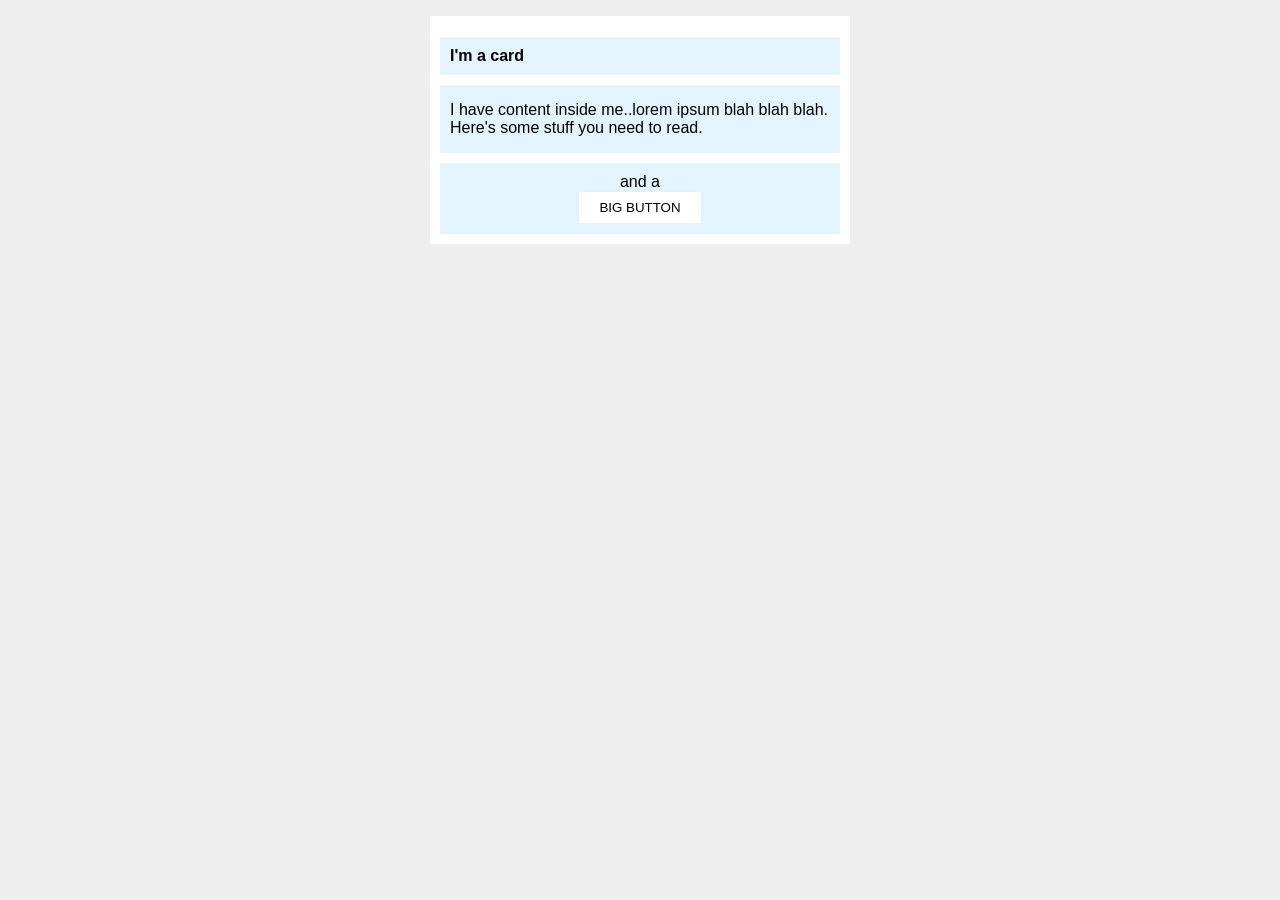
<file: foundations/block-and-inline/02-margin-and-padding-2/index.html>
<!DOCTYPE html>
<html lang="en">
  <head>
    <meta charset="UTF-8">
    <meta http-equiv="X-UA-Compatible" content="IE=edge">
    <meta name="viewport" content="width=device-width, initial-scale=1.0">
    <title>Margin and Padding exercise 2</title>
    <!-- <link rel="stylesheet" href="./solution/solution.css"> -->
    <link rel="stylesheet" href="style.css">
  </head>
  <body>
    <div class="card">
      <h1 class="title">I'm a card</h1>
      <div class="content">I have content inside me..lorem ipsum blah blah blah. Here's some stuff you need to read.</div>
      <div class="button-container">and a <button>BIG BUTTON</button></div>
    </div>
  </body>
</html>
</file>
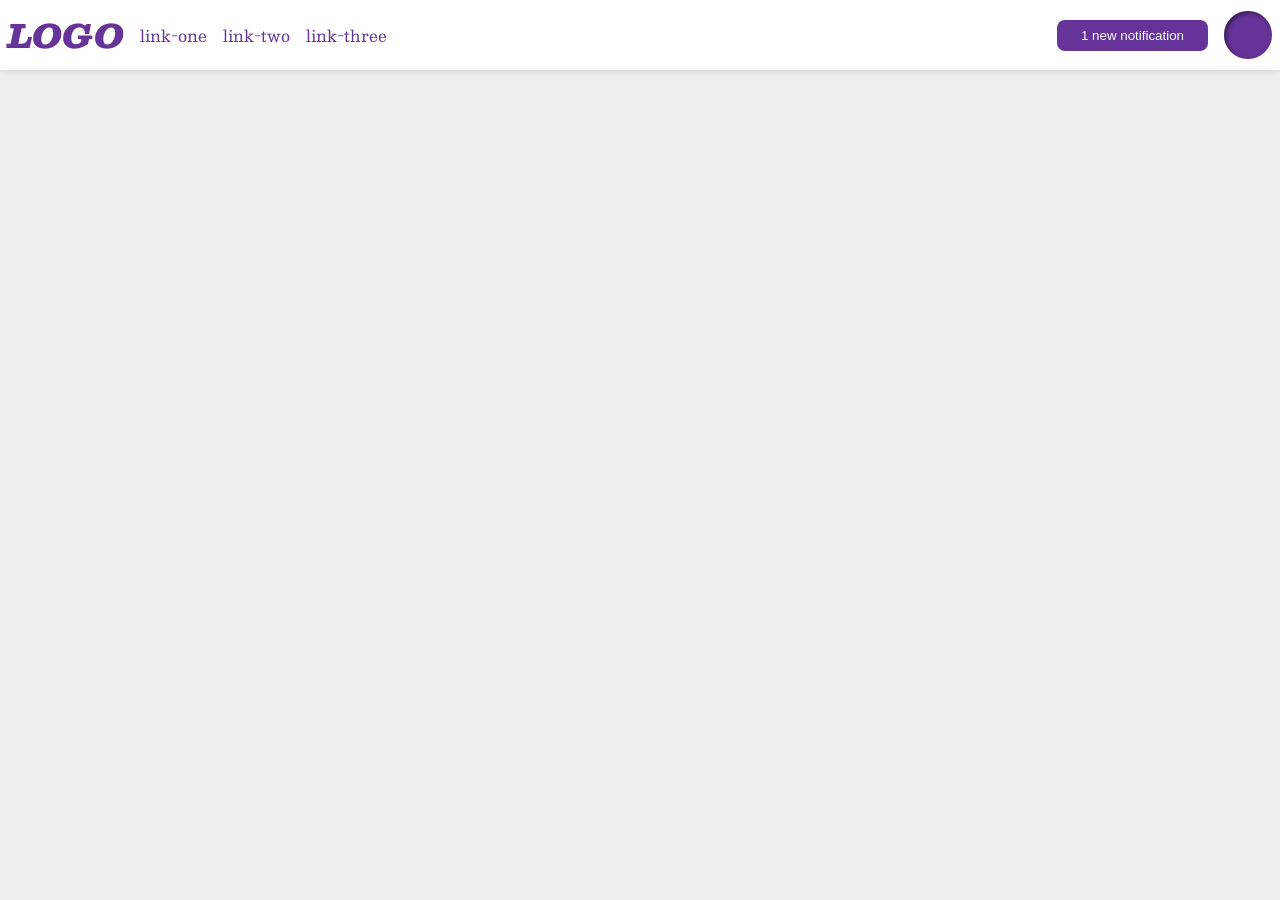
<file: foundations/flex/03-flex-header-2/index.html>
<!DOCTYPE html>
<html lang="en">
  <head>
    <meta charset="UTF-8">
    <meta http-equiv="X-UA-Compatible" content="IE=edge">
    <meta name="viewport" content="width=device-width, initial-scale=1.0">
    <title>Flex Header 2</title>
    <link rel="stylesheet" href="style.css">
  </head>
  <body>
    <div class="header">
      <div class="header-left">
        <div class="logo">
          LOGO
        </div>
        <ul class="links">
          <li><a href="https://google.com">link-one</a></li>
          <li><a href="https://google.com">link-two</a></li>
          <li><a href="https://google.com">link-three</a></li>
        </ul>
      </div> 
      <div class="header-right">
        <button class="notifications">
          1 new notification
        </button>
        <div class="profile-image"></div>
      </div>
    </div>
  </body>
</html>
</file>
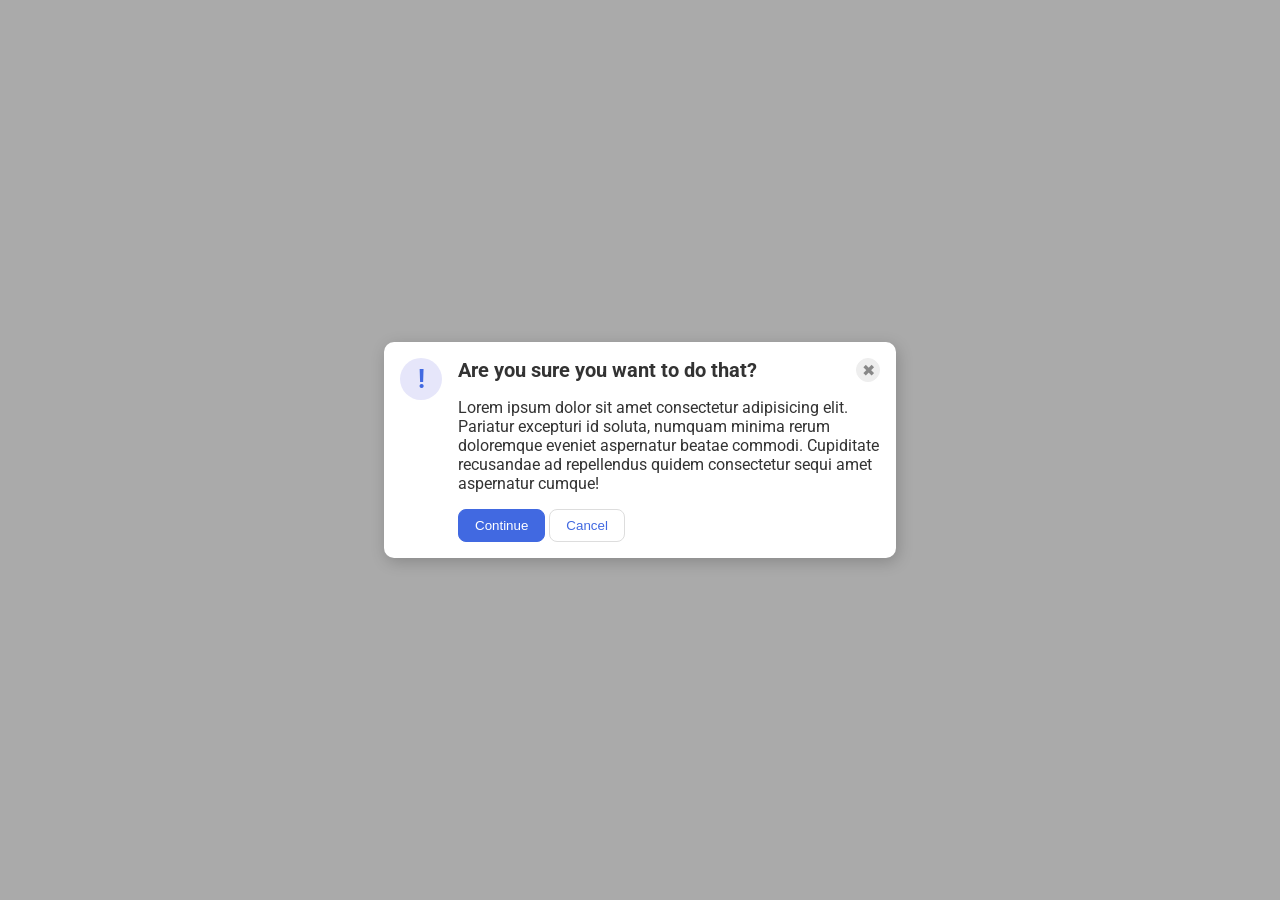
<file: foundations/flex/05-flex-modal/index.html>
<!DOCTYPE html>
<html lang="en">

<head>
  <meta charset="UTF-8">
  <meta http-equiv="X-UA-Compatible" content="IE=edge">
  <meta name="viewport" content="width=device-width, initial-scale=1.0">
  <link rel="stylesheet" href="style.css">
  <title>Modal</title>
</head>

<body>
  <div class="modal">
    <div class="icon">!</div>
    <div class="prompt">
      <div class="top">
        <div class="header">Are you sure you want to do that?</div>
        <button class="close-button">✖</button>
      </div>
      <div class="text">Lorem ipsum dolor sit amet consectetur adipisicing elit. Pariatur excepturi id soluta, numquam
        minima rerum doloremque eveniet aspernatur beatae commodi. Cupiditate recusandae ad repellendus quidem
        consectetur sequi amet aspernatur cumque!</div>
      <div class="options">
        <button class="continue">Continue</button>
        <button class="cancel">Cancel</button>
      </div>
    </div>
  </div>
</body>

</html>
</file>
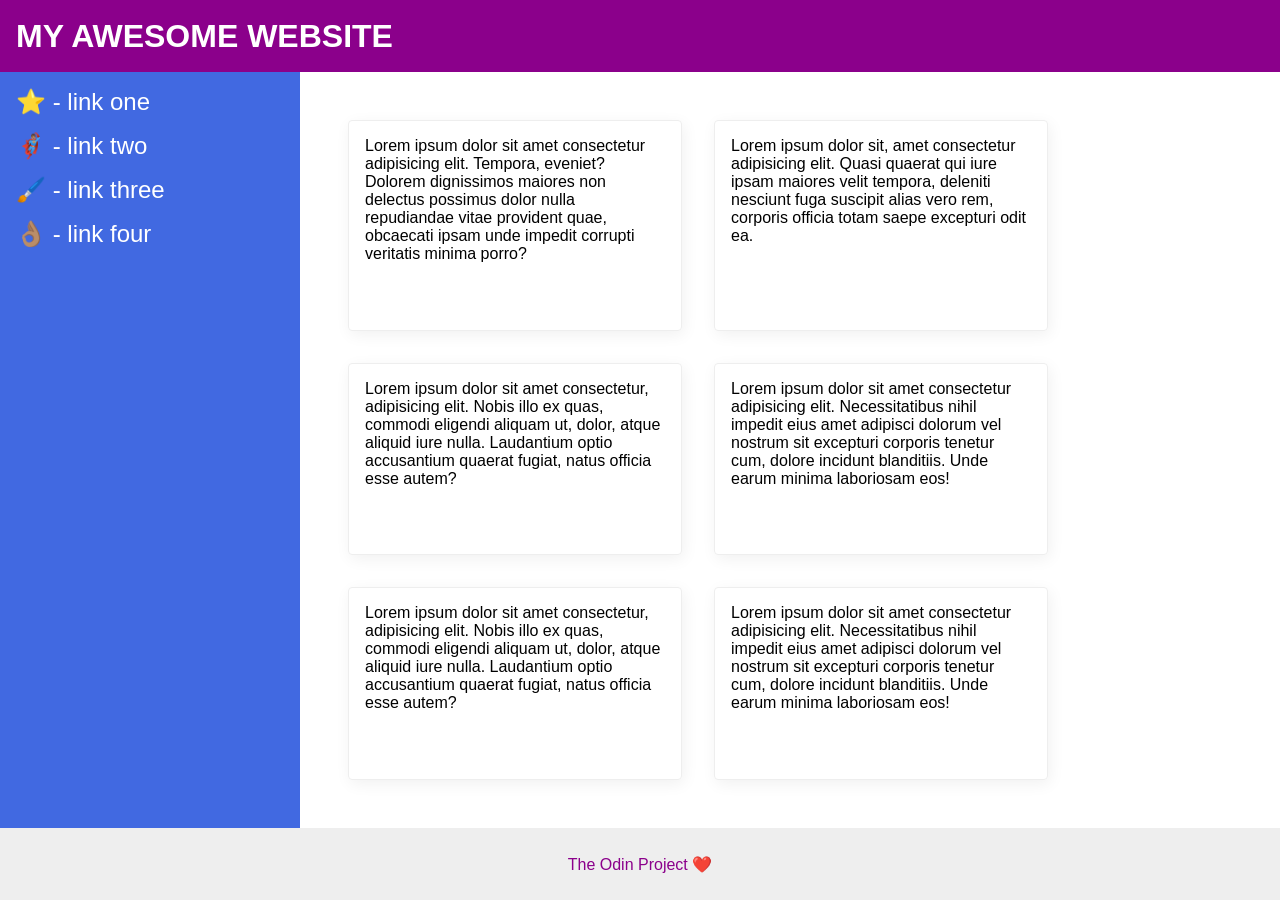
<file: foundations/flex/07-flex-layout-2/index.html>
<!DOCTYPE html>
<html lang="en">

<head>
  <meta charset="UTF-8">
  <meta http-equiv="X-UA-Compatible" content="IE=edge">
  <meta name="viewport" content="width=device-width, initial-scale=1.0">
  <title>The Holy Grail</title>
  <link rel="stylesheet" href="style.css">
</head>

<body>
  <div class="header">
    MY AWESOME WEBSITE
  </div>

  <div class="content">
    <div class="sidebar">
      <ul>
        <li><a href="#">⭐ - link one</a></li>
        <li><a href="#">🦸🏽‍♂️ - link two</a></li>
        <li><a href="#">🖌️ - link three</a></li>
        <li><a href="#">👌🏽 - link four</a></li>
      </ul>
    </div>

    <div class="cards-display">
      <div class="card">Lorem ipsum dolor sit amet consectetur adipisicing elit. Tempora, eveniet? Dolorem dignissimos
        maiores non delectus possimus dolor nulla repudiandae vitae provident quae, obcaecati ipsam unde impedit
        corrupti veritatis minima porro?</div>
      <div class="card">Lorem ipsum dolor sit, amet consectetur adipisicing elit. Quasi quaerat qui iure ipsam maiores
        velit tempora, deleniti nesciunt fuga suscipit alias vero rem, corporis officia totam saepe excepturi odit ea.
      </div>
      <div class="card">Lorem ipsum dolor sit amet consectetur, adipisicing elit. Nobis illo ex quas, commodi eligendi
        aliquam ut, dolor, atque aliquid iure nulla. Laudantium optio accusantium quaerat fugiat, natus officia esse
        autem?</div>
      <div class="card">Lorem ipsum dolor sit amet consectetur adipisicing elit. Necessitatibus nihil impedit eius amet
        adipisci dolorum vel nostrum sit excepturi corporis tenetur cum, dolore incidunt blanditiis. Unde earum minima
        laboriosam eos!</div>
      <div class="card">Lorem ipsum dolor sit amet consectetur, adipisicing elit. Nobis illo ex quas, commodi eligendi
        aliquam ut, dolor, atque aliquid iure nulla. Laudantium optio accusantium quaerat fugiat, natus officia esse
        autem?</div>
      <div class="card">Lorem ipsum dolor sit amet consectetur adipisicing elit. Necessitatibus nihil impedit eius amet
        adipisci dolorum vel nostrum sit excepturi corporis tenetur cum, dolore incidunt blanditiis. Unde earum minima
        laboriosam eos!</div>
    </div>
  </div>

  <div class="footer">
    The Odin Project ❤️
  </div>
</body>

</html>
</file>
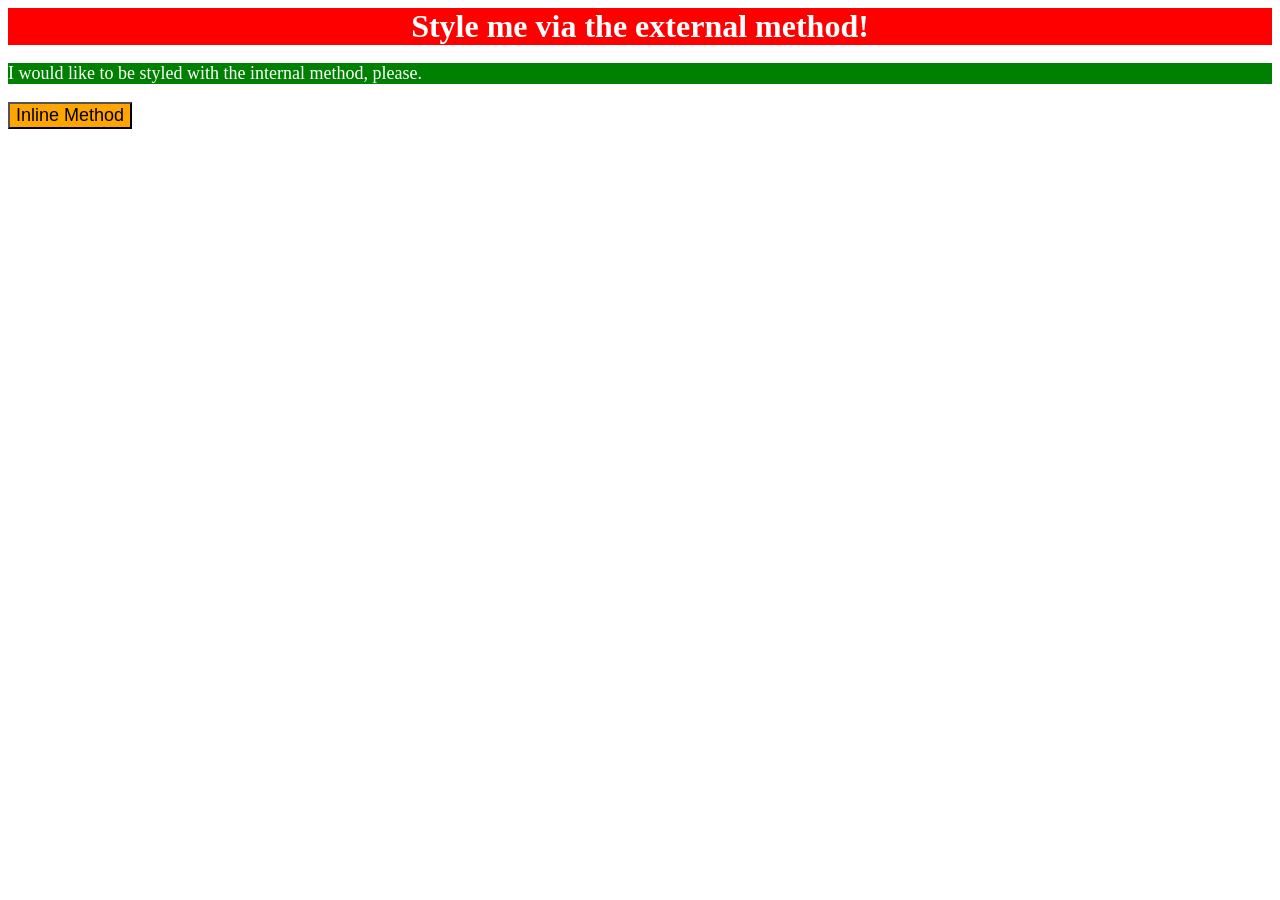
<file: foundations/intro-to-css/01-css-methods/index.html>
<!DOCTYPE html>
<html lang="en">
  <head>
    <meta charset="UTF-8">
    <meta http-equiv="X-UA-Compatible" content="IE=edge">
    <meta name="viewport" content="width=device-width, initial-scale=1.0">
    <link rel="stylesheet" href="./main.css">
    <title>Methods for Adding CSS</title>
    <style>
      p {
        background-color: green;
        color: white;
        font-size: 18px;
      }
    </style>
  </head>
  <body>
    <div>Style me via the external method!</div>
    <p>I would like to be styled with the internal method, please.</p>
    <button style="background-color: orange; font-size: 18px;">Inline Method</button>
  </body>
</html>
</file>
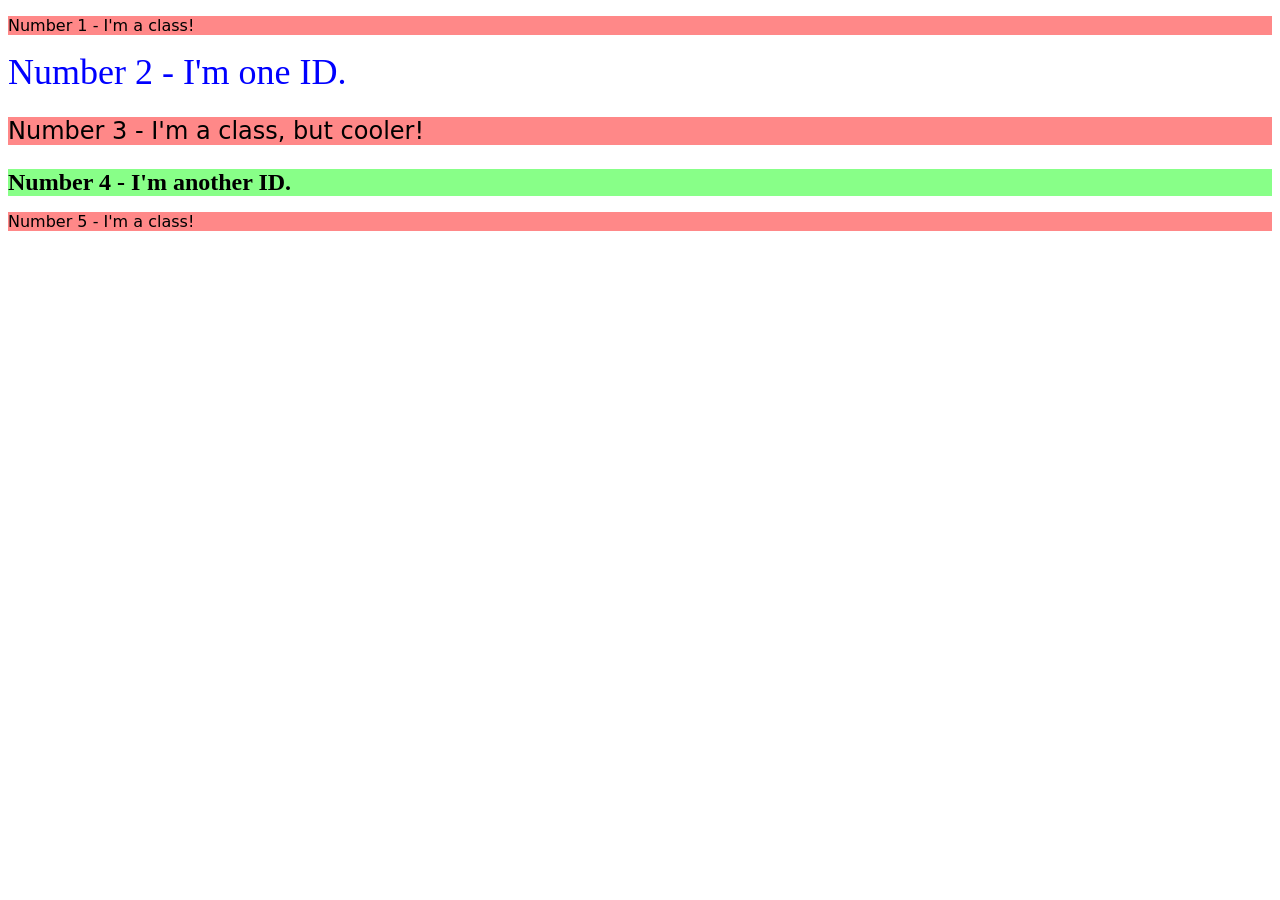
<file: foundations/intro-to-css/02-class-id-selectors/index.html>
<!DOCTYPE html>
<html lang="en">
  <head>
    <meta charset="UTF-8">
    <meta http-equiv="X-UA-Compatible" content="IE=edge">
    <meta name="viewport" content="width=device-width, initial-scale=1.0">
    <title>Class and ID Selectors</title>
    <link rel="stylesheet" href="style.css">
  </head>
  <body>
    <p class="odd-numbered">Number 1 - I'm a class!</p>
    <div id="first-even-numbered">Number 2 - I'm one ID.</div>
    <p class="odd-numbered third">Number 3 - I'm a class, but cooler!</p>
    <div id="second-even-numbered">Number 4 - I'm another ID.</div>
    <p class="odd-numbered">Number 5 - I'm a class!</p>
  </body>
</html>
</file>
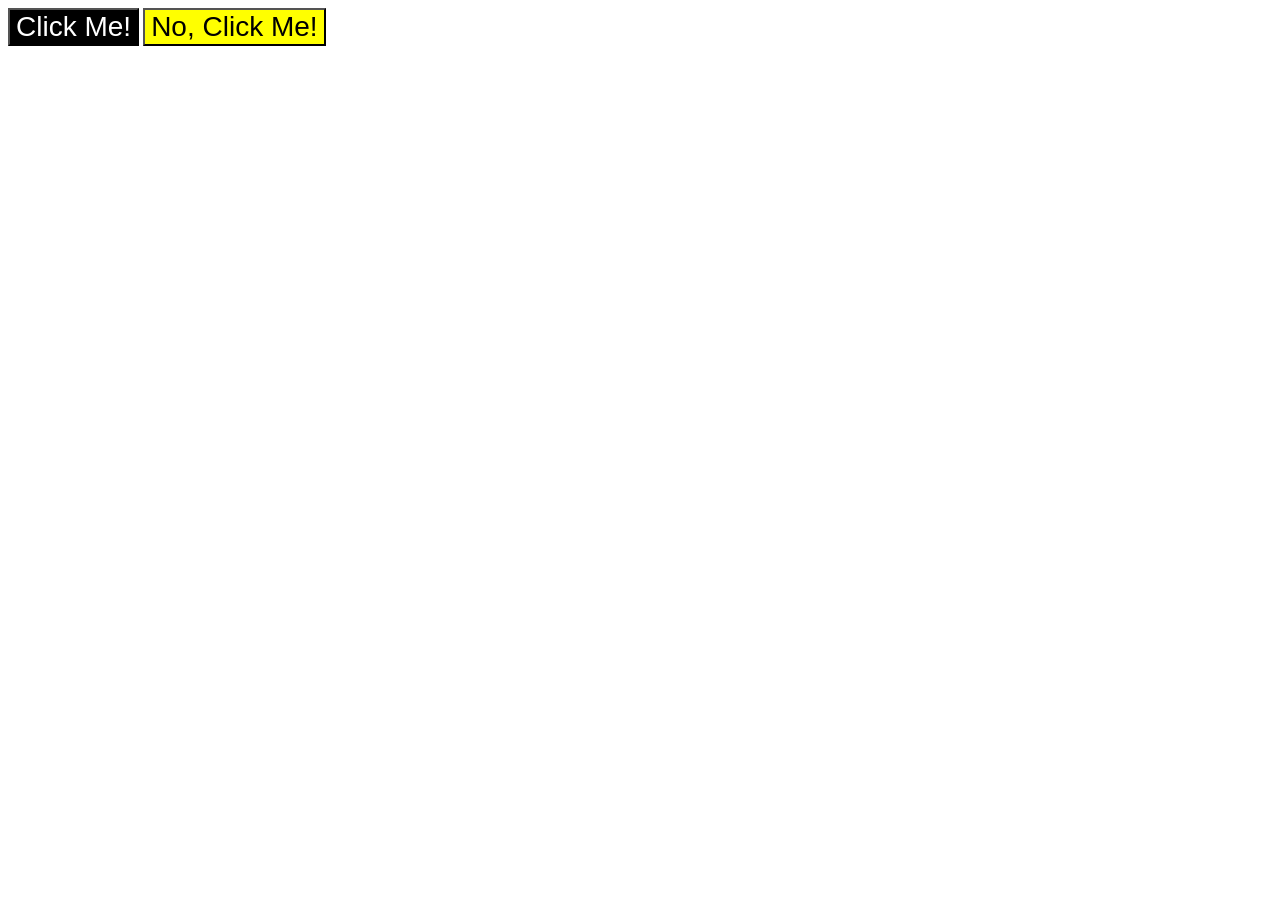
<file: foundations/intro-to-css/03-grouping-selectors/index.html>
<!DOCTYPE html>
<html lang="en">
  <head>
    <meta charset="UTF-8">
    <meta http-equiv="X-UA-Compatible" content="IE=edge">
    <meta name="viewport" content="width=device-width, initial-scale=1.0">
    <title>Grouping Selectors</title>
    <link rel="stylesheet" href="style.css">
  </head>
  <body>
    <button class="click-me">Click Me!</button>
    <button class="no-click-me">No, Click Me!</button>
  </body>
</html>
</file>
<file: foundations/block-and-inline/02-margin-and-padding-2/style.css>
body {
  background: #eee;
  font-family: Arial, sans-serif;
}

.card {
  width: 400px;
  background: #fff;
  margin: 16px auto;
  /* Start adding stuff here */
  padding: 10px;
}

.title {
  background: #e3f4ff;
  /* Start adding stuff here */
  font-size: 16px;
  padding: 10px;
}

.content {
  background: #e3f4ff;
  /* Start adding stuff here */
  margin: 10px 0;
  padding: 16px 10px;
}

.button-container {
  background: #e3f4ff;
  /* Start adding stuff here */
  padding: 10px;
  text-align: center;
}

button {
  background: white;
  border: 1px solid #eee;
  /* Start adding stuff here */
  display: block;
  padding: 8px 20px;
  margin: 0 auto;
}
</file>
<file: foundations/flex/03-flex-header-2/style.css>
/* this is some magical font-importing.  
you'll learn about it later. */
@import url('https://fonts.googleapis.com/css2?family=Besley:ital,wght@0,400;1,900&display=swap');

body {
  margin: 0;
  background: #eee;
  font-family: Besley, serif;
}

.header {
  background: white;
  border-bottom: 1px solid #ddd;
  box-shadow: 0 0 8px rgba(0,0,0,.1);
}

.profile-image {
  background: rebeccapurple;
  box-shadow: inset 2px 2px 4px rgba(0,0,0,.5);
  border-radius: 50%;
  width: 48px;
  height: 48px;
}

.logo {
  color: rebeccapurple;
  font-size: 32px;
  font-weight: 900;
  font-style: italic;
}

button {
  border: none;
  border-radius: 8px;
  background: rebeccapurple;
  color: white;
  padding: 8px 24px;
}

a {
  /* this removes the line under our links */
  text-decoration: none;
  color: rebeccapurple;
}

ul {
  list-style-type: none;
}

/* HERE IS WHERE MY CODE COMES IN */
.header,
.header-left,
.header-right,
.links {
  display: flex;
}

.header-left,
.header-right,
.links {
  align-items: center;
  gap: 16px;
}

.header {
  justify-content: space-between;
  padding: 8px;
}

.links {
  margin: 0;
  padding: 0;
}
</file>
<file: foundations/flex/05-flex-modal/style.css>
@import url('https://fonts.googleapis.com/css2?family=Roboto:wght@400;700&display=swap');

html, body {
  height: 100%;
}

body {
  font-family: Roboto, sans-serif;
  margin: 0;
  background: #aaa;
  color: #333;
  /* I'll give you this one for free lol */
  display: flex;
  align-items: center;
  justify-content: center;
}

.modal {
  background: white;
  width: 480px;
  border-radius: 10px;
  box-shadow: 2px 4px 16px rgba(0,0,0,.2);
}

.icon {
  color: royalblue;
  font-size: 26px;
  font-weight: 700;
  background: lavender;
  width: 42px;
  height: 42px;
  border-radius: 50%;
  display: flex;
  align-items: center;
  justify-content: center;
}

.close-button {
  background: #eee;
  border-radius: 50%;
  color: #888;
  font-weight: 400;
  font-size: 16px;
  height: 24px;
  width: 24px;
  display: flex;
  align-items: center;
  justify-content: center;
  border: 1px solid #eee;
  padding: 0;
}

button {
  cursor: pointer;
  padding: 8px 16px;
  border-radius: 8px;
}

button.continue {
  background: royalblue;
  border: 1px solid royalblue;
  color: white;
}

button.cancel {
  background: white;
  border: 1px solid #ddd;
  color: royalblue;
}

/* THIS IS WHERE MY CODE BEGINS */
.modal {
  display: flex;
  gap: 1rem;
  padding: 1rem;
}

.icon {
  flex: 0 0 auto;
}

.prompt {
  display: flex;
  flex-direction: column;
  gap: 1rem;
}

.top {
  align-items: center;
  display: flex;
  justify-content: space-between;
}

.header {
  font-size: 1.25rem;
  font-weight: bold;
}
</file>
<file: foundations/flex/07-flex-layout-2/style.css>
body {
  font-family: -apple-system, BlinkMacSystemFont, 'Segoe UI', Roboto, Oxygen, Ubuntu, Cantarell, 'Open Sans', 'Helvetica Neue', sans-serif;
  margin: 0;
  min-height: 100vh;
}

.header {
  height: 72px;
  background: darkmagenta;
  color: white;
}

.footer {
  height: 72px;
  background: #eee;
  color: darkmagenta;
}

.sidebar {
  width: 300px;
  background: royalblue;
  box-sizing: border-box;
}

.card {
  border: 1px solid #eee;
  box-shadow: 2px 4px 16px rgba(0,0,0,.06);
  border-radius: 4px;
}

/* MY CSS BEGINS HERE */
body {
  display: flex;
  flex-direction: column;
}

.header {
  align-items: center;
  display: flex;
  padding-left: 16px;
  font-weight: 900;
  font-size: 32px;
}

.content {
  display: flex;
  flex: 1;
}

.sidebar {
  flex-shrink: 0;
  padding: 16px;
}

.sidebar ul {
  list-style: none;
  margin: 0;
  padding: 0;
}

.sidebar li {
  margin-bottom: 1rem;
}

.sidebar a {
  color: white;
  font-size: 24px;
  text-decoration: none;
}

.cards-display {
  display: flex;
  flex-wrap: wrap;
  gap: 32px;
  padding: 48px;
}

.card {
  padding: 1rem;
  width: 300px;
}

.footer {
  align-items: center;
  display: flex;
  justify-content: center;
}
</file>
<file: foundations/intro-to-css/01-css-methods/main.css>
div {
  background-color: red;
  color: white;
  font-size: 32px;
  font-weight: bold;
  text-align: center;
}
</file>
<file: foundations/intro-to-css/02-class-id-selectors/style.css>
.odd-numbered {
  background-color: #ff8888;
  font-family: Verdana, 'Dejavu Sans', sans-serif;
}

.third {
  font-size: 24px;
}

#first-even-numbered {
  color: #0000ff;
  font-size: 36px;
}

#second-even-numbered {
  background-color: #88ff88;
  font-size: 24px;
  font-weight: bold;
}
</file>
<file: foundations/intro-to-css/03-grouping-selectors/style.css>
.click-me,
.no-click-me {
  font-family: Helvetica, 'Times New Roman', sans-serif;
  font-size: 28px;
}

.click-me {
  background-color: #000000;
  color: #ffffff;
}

.no-click-me {
  background-color: #ffff00;
}
</file>
